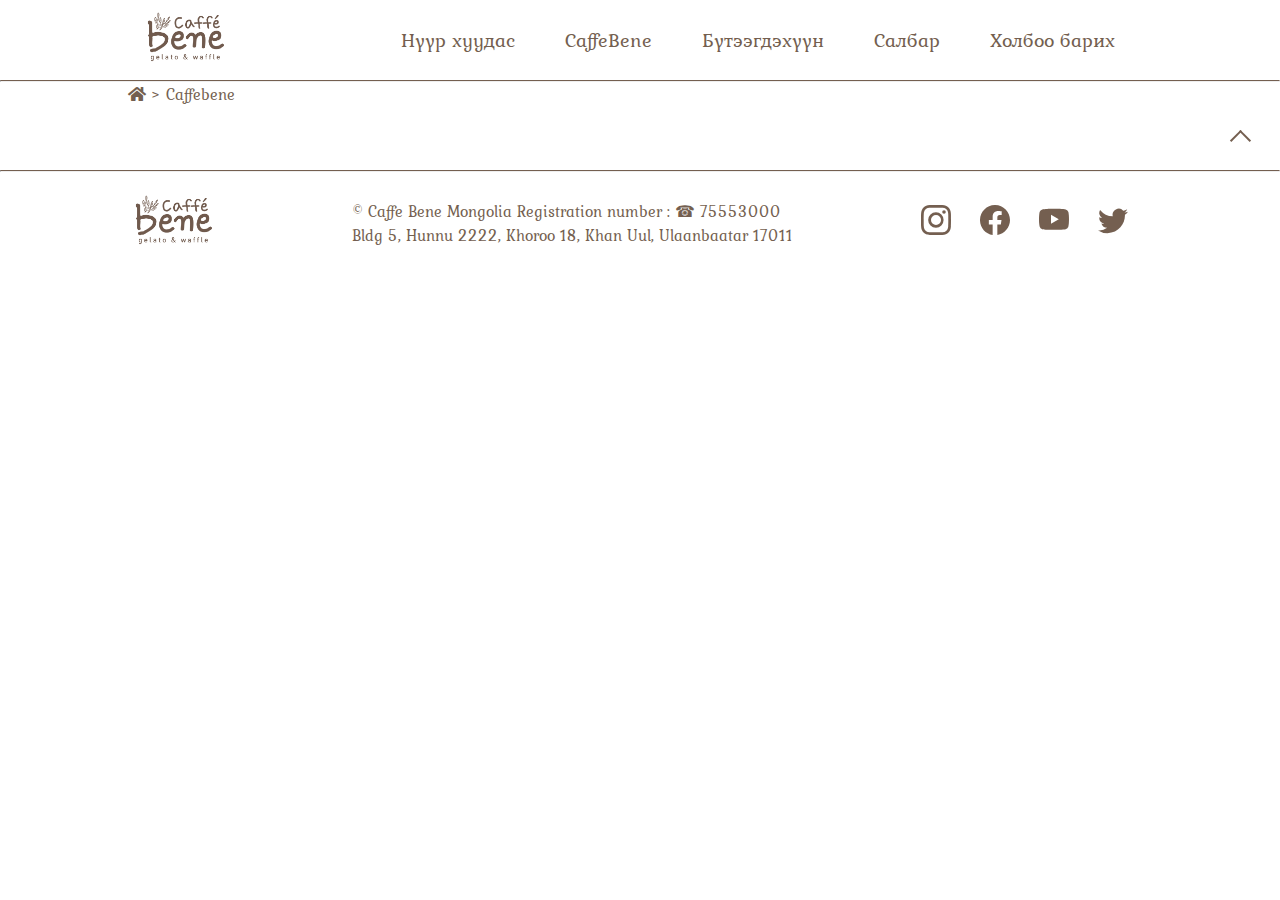
<file: caffebene.html>
<!DOCTYPE html>
<html lang="en">

<head>
  <meta charset="UTF-8" />
  <meta http-equiv="X-UA-Compatible" content="IE=edge" />
  <meta name="viewport" content="width=device-width, initial-scale=1.0" />
  <meta name="title" content="CaffeBene, Caffe Bene, Bene , Каффе Бэнэ, Бэнэ" />
  <meta name="description"
    content="CaffeBene, Каффе Бэнэ, Caffe Bene Mongolia, BENE, Caffe Bene олон улсын франчайз кофе шопын сүлжээ, Caffe Bene Mongolia албан ёсны бүтээгдэхүүний танилцуулга,
    компанын түүх, брэндийн танилцуулга, салбаруудын байршил, каффе бэнэ кофе шоптой холбоотой мэдээ мэдээлэл бүхий вэб сайт " />
  <meta name="keywords" content="кофе, coffee, кофе шоп, coffee shop, Каффе Бэнэ, Caffe Bene, Bene, хамгийн чанартай кофе, хамгийн амттай кофе, Кафе,  
     Americano, Espresso, Latte, Cappuchino, Smoothie ,Bubble tea,Эспрессо, Каппучинно,Латте, Американо, 
     Кремтэй Эспрессо, Хөөстэй Эспрессо, Карамель Маккиато, Ваниль Латте, Шокладтай кофе, Мөстэй Американо,Карамель,
     Breakfast, Өглөөний цай, Lunch, Онцгой, Дессерт, Цай,Смүүти, Манго Смүүти, гүзээлзгэнэ смүүти,Нэрс смүүти, 
     Бингсу, Бялуу, Sandwich, Өрмөнцөр, Шоколад, Сүү, Тухтай газар, Таныг тайвшруулах аяга кофе" />
  <meta name="author" content="Caffe Bene Б.Өсөхбаяр, М.Нямдорж, О.Энхжин" />
  <meta property="og:title" content="Caffe Bene Mongolia" />
  <meta property="og:description"
    content="CaffeBene, Каффе Бэнэ, Caffe Bene Mongolia, BENE, Caffe Bene олон улсын франчайз кофе шопын сүлжээ, Caffe Bene Mongolia албан ёсны бүтээгдэхүүний танилцуулга,
     компанын түүх, брэндийн танилцуулга, салбаруудын байршил, каффе бэнэ кофе шоптой холбоотой мэдээ мэдээлэл бүхий вэб сайт " />
  <meta property="og:url" content="https://enhjino.github.io/CaffeBene.github.io/" />
  <link rel="preconnect" href="https://fonts.googleapis.com" />
  <link rel="preconnect" href="https://fonts.gstatic.com" crossorigin />
  <link rel="stylesheet" href="css/style.css" />
  <link rel="stylesheet" href="css/caffebene.css" />
  <link href="https://fonts.googleapis.com/css2?family=Kurale&display=swap" rel="stylesheet" />
  <link rel="stylesheet" href="https://cdnjs.cloudflare.com/ajax/libs/font-awesome/5.15.3/css/all.min.css">
  <script src="js/header-footer.js" defer></script>
  <title>Caffe bene</title>
</head>

<body>
  <header-component></header-component>
  <section>
    <div class="breadcrumbs"><a href="index.html"><i class="fas fa-home"></i></a> &gt; Caffebene</div>
  </section>
  <main></main>
</body>
<footer-component></footer-component>

</html>
</file>
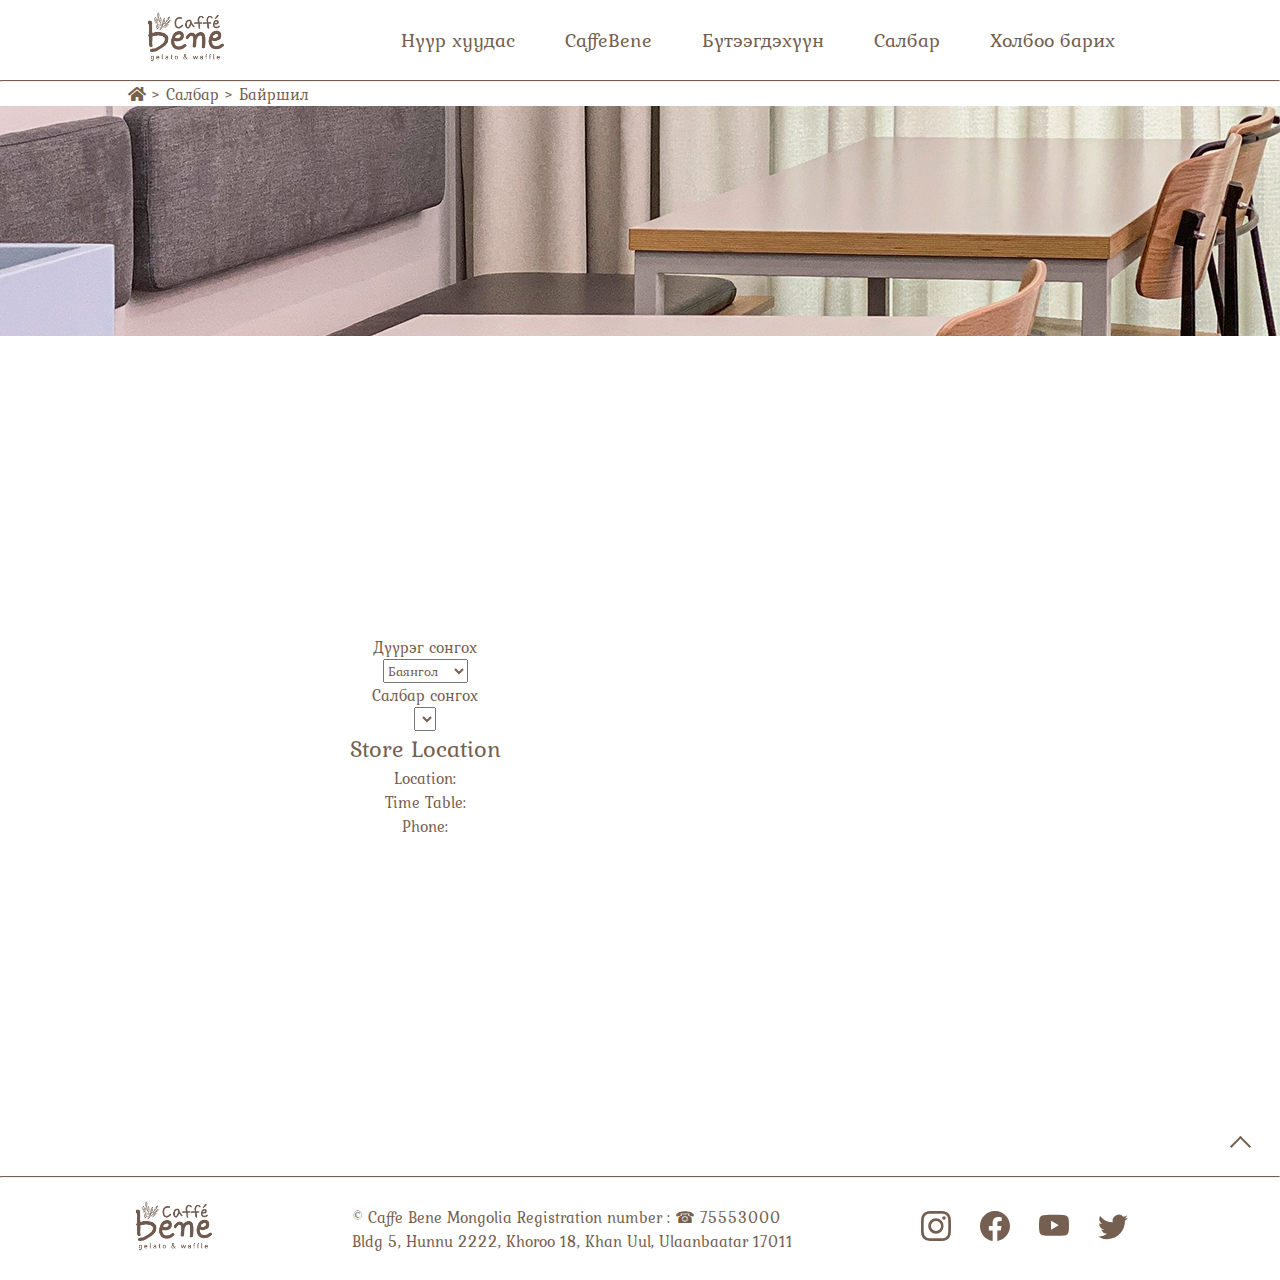
<file: location.html>
<!DOCTYPE html>
<html lang="en">

<head>
    <meta charset="UTF-8" />
    <meta http-equiv="X-UA-Compatible" content="IE=edge" />
    <meta name="viewport" content="width=device-width, initial-scale=1.0" />
    <meta name="title" content="CaffeBene, Caffe Bene, Bene , Каффе Бэнэ, Бэнэ" />
    <meta name="description"
        content="CaffeBene, Каффе Бэнэ, Caffe Bene Mongolia, BENE, Caffe Bene олон улсын франчайз кофе шопын сүлжээ, Caffe Bene Mongolia албан ёсны бүтээгдэхүүний танилцуулга,
    компанын түүх, брэндийн танилцуулга, салбаруудын байршил, каффе бэнэ кофе шоптой холбоотой мэдээ мэдээлэл бүхий вэб сайт " />
    <meta name="keywords" content="кофе, coffee, кофе шоп, coffee shop, Каффе Бэнэ, Caffe Bene, Bene, хамгийн чанартай кофе, хамгийн амттай кофе, Кафе,  
     Americano, Espresso, Latte, Cappuchino, Smoothie ,Bubble tea,Эспрессо, Каппучинно,Латте, Американо, 
     Кремтэй Эспрессо, Хөөстэй Эспрессо, Карамель Маккиато, Ваниль Латте, Шокладтай кофе, Мөстэй Американо,Карамель,
     Breakfast, Өглөөний цай, Lunch, Онцгой, Дессерт, Цай,Смүүти, Манго Смүүти, гүзээлзгэнэ смүүти,Нэрс смүүти, 
     Бингсу, Бялуу, Sandwich, Өрмөнцөр, Шоколад, Сүү, Тухтай газар, Таныг тайвшруулах аяга кофе" />
    <meta name="author" content="Caffe Bene Б.Өсөхбаяр, М.Нямдорж, О.Энхжин" />
    <meta property="og:title" content="Caffe Bene Mongolia" />
    <meta property="og:description"
        content="CaffeBene, Каффе Бэнэ, Caffe Bene Mongolia, BENE, Caffe Bene олон улсын франчайз кофе шопын сүлжээ, Caffe Bene Mongolia албан ёсны бүтээгдэхүүний танилцуулга,
     компанын түүх, брэндийн танилцуулга, салбаруудын байршил, каффе бэнэ кофе шоптой холбоотой мэдээ мэдээлэл бүхий вэб сайт " />
    <meta property="og:url" content="https://enhjino.github.io/CaffeBene.github.io/" />
    <link rel="preconnect" href="https://fonts.googleapis.com" />
    <link rel="preconnect" href="https://fonts.gstatic.com" crossorigin />
    <link href="https://fonts.googleapis.com/css2?family=Kurale&display=swap" rel="stylesheet" />
    <link rel="stylesheet" href="css/style.css" />
    <link rel="stylesheet" href="css/location.css" />
    <link rel="stylesheet" href="https://cdnjs.cloudflare.com/ajax/libs/font-awesome/5.15.3/css/all.min.css">
    <script src="js/header-footer.js" defer></script>

    <title>Caffe bene</title>
</head>

<body>
    <header-component></header-component>
    <section>
        <div class="breadcrumbs"><a href="index.html"><i class="fas fa-home"></i></a> &gt; Салбар &gt; Байршил</div>
    </section>
    <main>
        <div class="background">
            <img src="images/Background/location.jpg" alt="contact Background image" class="cnt_img" />
        </div>
        <section class="store-location">
            <div class="store-info">
                <label for="district">Дүүрэг сонгох</label>
                <select id="district" name="district">
                    <option value="Bayangol">Баянгол</option>
                    <option value="Bayanzurkh">Баянзүрх</option>
                    <option value="Sukhbaatar">Сүхбаатар</option>
                    <option value="Khan-Uul">Хан-Уул</option>
                    <option value="Chingeltei">Чингэлтэй</option>
                </select>

                <label for="branch">Салбар сонгох</label>
                <select id="branch" name="branch">
                </select>

                <div class="location-info">
                    <h2>Store Location</h2>
                    <p>Location: <span id="store-location"></span></p>
                    <p>Time Table: <span id="time-table"></span></p>
                    <p>Phone: <span id="phone"></span></p>
                </div>
            </div>
            <div class="map">
                    <div class="mapouter"><div class="gmap_canvas"><iframe class="gmap_iframe" width="100%" frameborder="0" scrolling="no" marginheight="0" marginwidth="0" src="https://maps.google.com/maps?width=720&amp;height=720&amp;hl=en&amp;q=CaffeBene&amp;t=p&amp;z=14&amp;ie=UTF8&amp;iwloc=B&amp;output=embed"></iframe><a href="https://connectionsgame.org/">Connections Game</a></div><style>.mapouter{position:relative;text-align:right;width:100%;height:44rem;}.gmap_canvas {overflow:hidden;background:none!important;width:100%;height:44rem;}.gmap_iframe {height:44rem!important;}</style></div>
                </div> 
            </div>
        </section>
    </main>
    <footer-component></footer-component>
    <script src="js/location.js"></script>
</body>

</html>
</file>
<file: css/style.css>
*{
      margin: 0;
      padding: 0;
      font-family: 'Kurale';
      font-style: normal;
      font-weight: 400;
      color: #745F50;
      box-sizing: border-box;
}
body {
      height: 100%;
      width: 100%;
      overflow-x: hidden;
      margin:  0 auto;
}
html{
      scroll-behavior: smooth;
}
a{
      text-decoration: none;
}
li{
      list-style: none;
}
.breadcrumbs{
      padding-top: 5rem;
      padding-left: 10vw;
}
</file>
<file: css/caffebene.css>
/* div {
      display: flex;
      justify-content: center; 
      align-items: center;
} */

.cnt_img {
      max-width: 100%;
      max-height: auto;
      object-fit: fill;
}
.background{
      align-items: center;
      display: flex;
      justify-content: center;
      position: relative;
}
.year-list {
      display: flex;
      overflow-x: scroll;
    }

    .year {
      padding: 10px;
      cursor: pointer;
      border: 1px solid #ccc;
    }

    .company-history {
      margin-top: 20px;
    }

    .history-section {
      display: none;
      padding: 10px;
      border: 1px solid #ccc;
      background-color: #f9f9f9;
    }

    .history-section.active {
      display: block;
    }
</file>
<file: css/location.css>
.store-info, .location-info{
      text-align: center;
      display: flex;
      flex-direction: column;
      align-items: center;
      justify-content: center;
}


.background{
      align-items: center;
      display: flex;
      justify-content: center;
      position: relative;
      max-height: 50%;
}
.cnt_img {
      /* background-size: contain; */
      /* background-position: right; */
      /* max-width: auto; */
      /* max-height: 50%; */
      /* object-fit: fill; */
}
.store-location {
      display: flex;
      flex-direction: row;
      justify-content: center;
      align-items: center;
      max-width: 80rem;
      max-height: 40rem;
      margin: 5rem;
}
</file>
